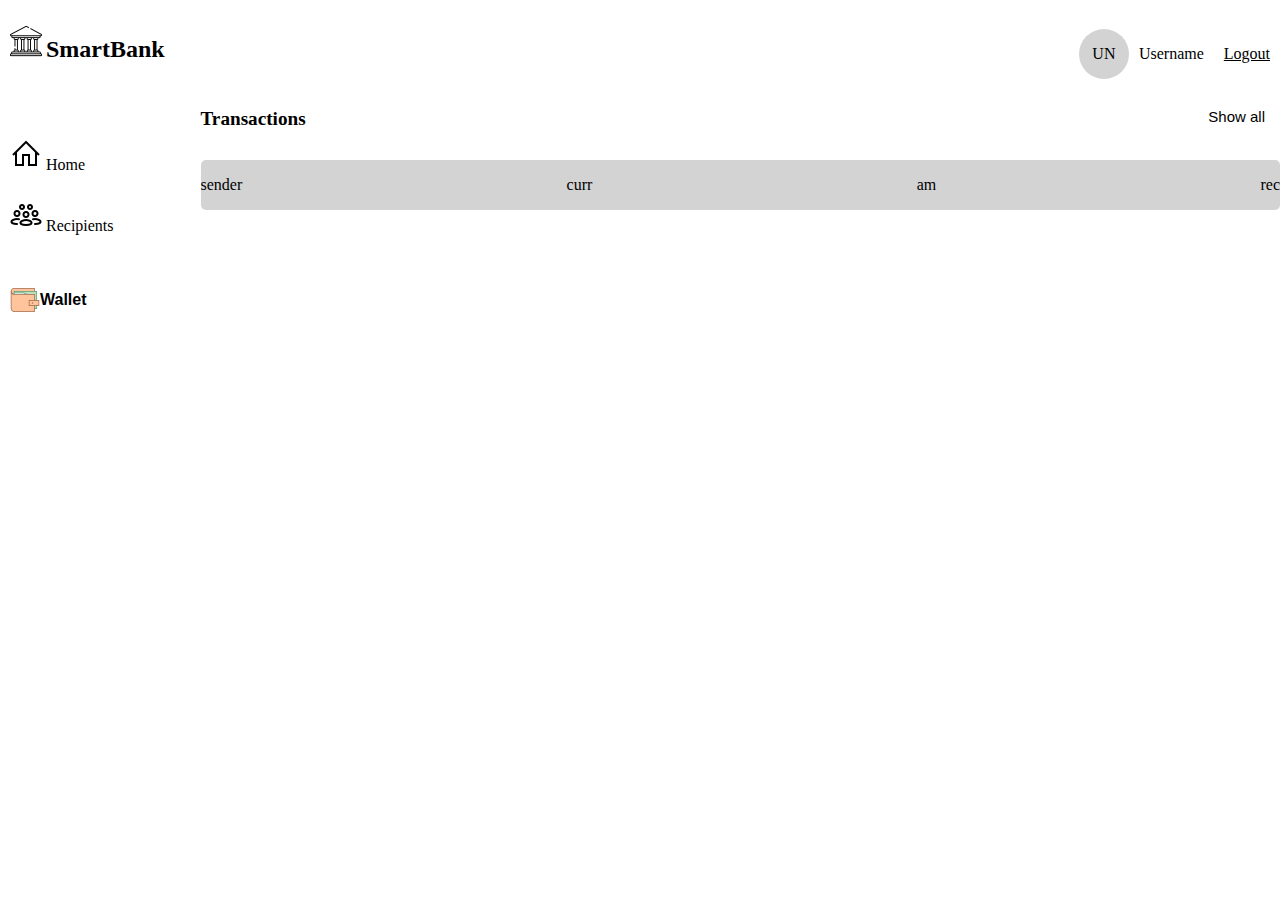
<file: frontend/templates/bank/home.html>
<!DOCTYPE html>
<html>
  <head>
    <meta charset="UTF-8" />
    <meta name="viewport" content="width=device-width, initial-scale=1.0" />
    <link rel="stylesheet" href="../../static/css/bank/home/style.css" />
    <link rel="stylesheet" href="../../static/css/bank/sidebar.css" />
    <link rel="stylesheet" href="../../static/css/bank/profile.css" />
    <link rel="stylesheet" href="../../static/css/bank/body_main_body.css" />
    <script src="../../static/javascript/bank/home/transaction.js"></script>
    <script src="../../static/javascript/bank/sidebar_wallet.js"></script>
    <script src="../../static/javascript/bank/fetch_user.js"></script>
  </head>
  <body>
    <div class="main-body" id="main-body">
      <div class="side-bar">
        <div class="logo">
          <a class="side-bar-logo-link" href="../../index.html"
            ><img src="../../static/images/bank/bank.png" alt="bank" />
            <span class="brand-name">SmartBank</span></a
          >
        </div>
        <div class="icon">
          <div class="home">
            <a class="side-bar-icon-link" href="home.html"
              ><img src="../../static/images/bank/home.png" alt="home" />
              <span class="icon1-description">Home</span></a
            >
          </div>
          <div class="recipients">
            <a class="side-bar-icon-link" href="recipients.html"
              ><img src="../../static/images/bank/crowd.png" alt="recipients" />
              <span class="icon2-description"> Recipients</span></a
            >
          </div>
        </div>
        <div class="wallet-icon">
          <a class="wallet-icon-link" href="wallets.html">
            <img src="../../static/images/bank/wallet.png" alt="wallet-icon" />
            <span>Wallet</span></a
          >
        </div>
        <div class="wallets" id="wallets"></div>
      </div>
      <div class="content">
        <div class="profile">
          <a class="content-profile-link" href="user.html">
            <div class="avatar" id="avatar">
              <span class="username-initials" id="username-initials">UN</span>
            </div>
            <div class="username" id="username">Username</div>
          </a>
          <div class="logout">
            <a class="logout-link" href="auth/logout.html">Logout</a>
          </div>
        </div>
        <div class="showcase">
          <div class="transactions">
            <div class="transactions-header">
              <div class="transactions-title">Transactions</div>
              <a class="content-showcase-link" href="transactions.html"
                ><div class="transactions-showall">Show all</div></a
              >
            </div>
            <div class="transactions-records">
              <div class="transactions-records-1">
                <div class="sender" id="sender">sender</div>
                <div class="currency" id="currency">curr</div>
                <div class="amount" id="amount">am</div>
                <div class="receiver" id="receiver">rec</div>
              </div>
            </div>
          </div>
        </div>
      </div>
    </div>
  </body>
</html>
</file>
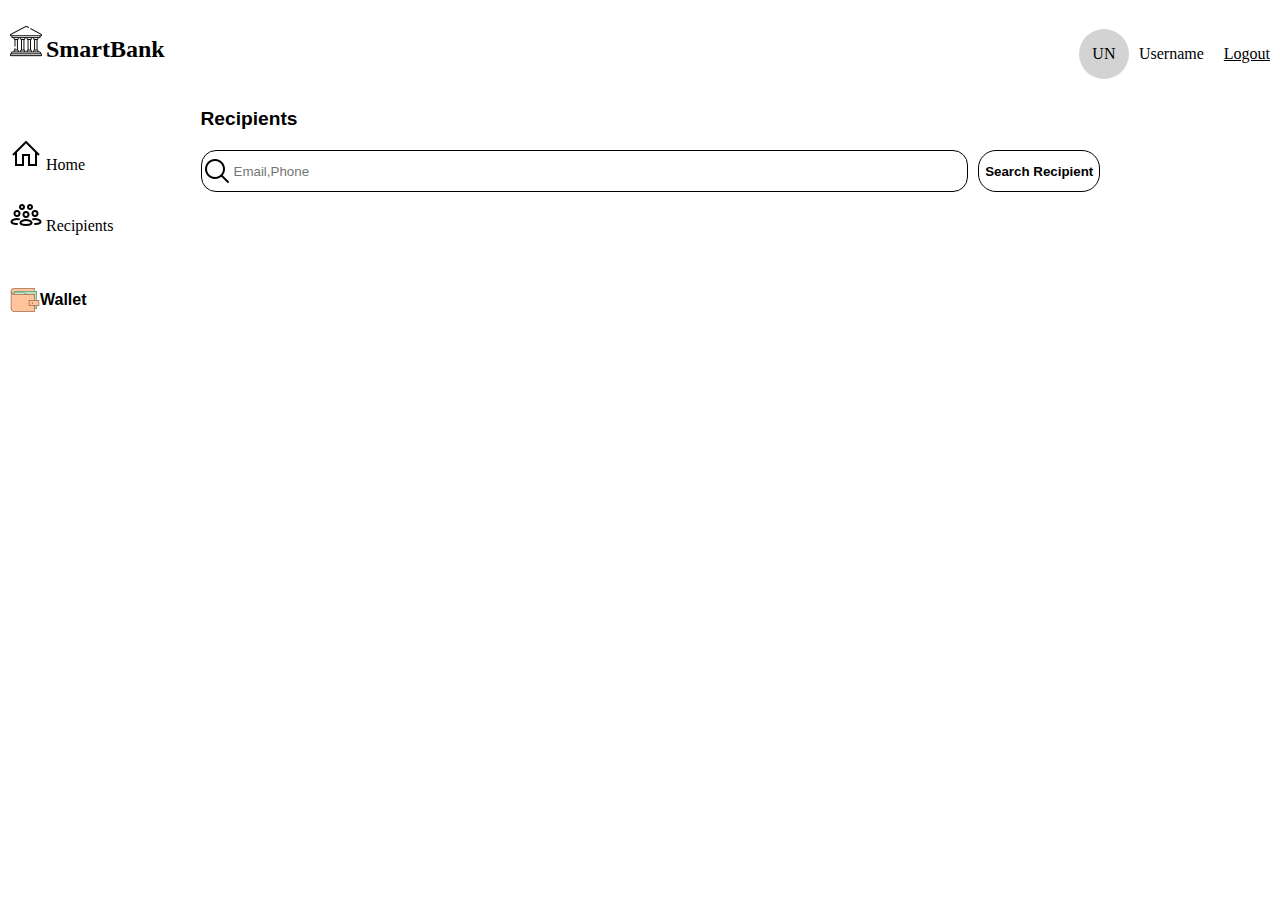
<file: frontend/templates/bank/recipients.html>
<!DOCTYPE html>
<html>
  <head>
    <meta charset="UTF-8" />
    <meta name="viewport" content="width=device-width, initial-scale=1.0" />
    <link rel="stylesheet" href="../../static/css/bank/recipients/style.css" />
    <link rel="stylesheet" href="../../static/css/bank/sidebar.css" />
    <link rel="stylesheet" href="../../static/css/bank/profile.css" />
    <link rel="stylesheet" href="../../static/css/bank/body_main_body.css" />
    <script src="../../static/javascript/bank/sidebar_wallet.js"></script>
    <script src="../../static/javascript/bank/fetch_user.js"></script>
    <script src="../../static/javascript/bank/recipients/search.js"></script>
    <script src="../../static/javascript/bank/recipients/transfer_window.js"></script>
    <script src="../../static/javascript/bank/recipients/transfer.js"></script>
  </head>
  <body>
    <div class="main-body" id="main-body">
      <div class="side-bar">
        <div class="logo">
          <a class="side-bar-logo-link" href="../../index.html"
            ><img src="../../static/images/bank/bank.png" alt="bank" />
            <span class="brand-name">SmartBank</span></a
          >
        </div>
        <div class="icon">
          <div class="home">
            <a class="side-bar-icon-link" href="home.html"
              ><img src="../../static/images/bank/home.png" alt="home" />
              <span class="icon1-description">Home</span></a
            >
          </div>
          <div class="recipients">
            <a class="side-bar-icon-link" href="recipients.html"
              ><img src="../../static/images/bank/crowd.png" alt="recipients" />
              <span class="icon2-description"> Recipients</span></a
            >
          </div>
        </div>
        <div class="wallet-icon">
          <a class="wallet-icon-link" href="wallets.html">
            <img src="../../static/images/bank/wallet.png" alt="wallet-icon" />
            <span>Wallet</span></a
          >
        </div>
        <div class="wallets" id="wallets"></div>
      </div>
      <div class="content">
        <div class="profile">
          <a class="content-profile-link" href="user.html">
            <div class="avatar" id="avatar">
              <span class="username-initials" id="username-initials">UN</span>
            </div>
            <div class="username" id="username">Username</div>
          </a>
          <div class="logout">
            <a class="logout-link" href="auth/logout.html">Logout</a>
          </div>
        </div>
        <div class="showcase" id="showcase">
          <div class="recipient-title">Recipients</div>
          <div class="recipients-search">
            <div class="recipients-search-bar">
              <img
                src="../../static/images/bank/search/search.png"
                alt="serach"
              />
              <input
                id="input-email-phone"
                class="search-frame"
                type="text"
                placeholder="Email,Phone"
              />
            </div>
            <button class="search-btn" onclick="searchRecipient()">
              Search Recipient
            </button>
          </div>
          <div id="search-result" class="search-result"></div>
          <div id="transfer-area" class="transfer-area"></div>
        </div>
      </div>
    </div>
  </body>
</html>
</file>
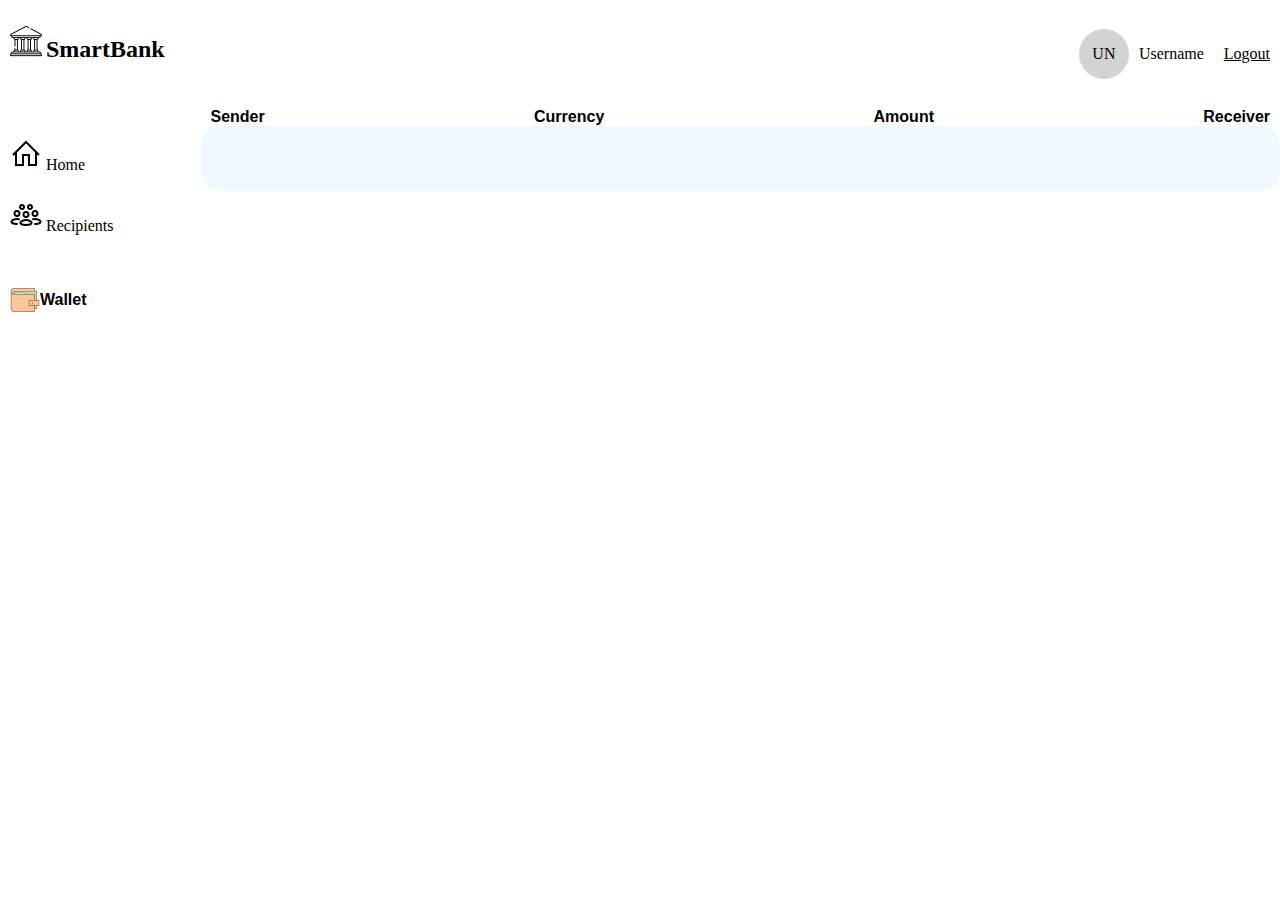
<file: frontend/templates/bank/transactions.html>
<!DOCTYPE html>
<html>
  <head>
    <meta charset="UTF-8" />
    <meta name="viewport" content="width=device-width, initial-scale=1.0" />
    <link
      rel="stylesheet"
      href="../../static/css/bank/transactions/style.css"
    />
    <link rel="stylesheet" href="../../static/css/bank/sidebar.css" />
    <link rel="stylesheet" href="../../static/css/bank/profile.css" />
    <link rel="stylesheet" href="../../static/css/bank/body_main_body.css" />
    <script src="../../static/javascript/bank/sidebar_wallet.js"></script>
    <script src="../../static/javascript/bank/fetch_user.js"></script>
    <script src="../../static/javascript/bank/transactions/transactions.js"></script>
  </head>
  <body>
    <div class="main-body" id="main-body">
      <div class="side-bar">
        <div class="logo">
          <a class="side-bar-logo-link" href="../../index.html"
            ><img src="../../static/images/bank/bank.png" alt="bank" />
            <span class="brand-name">SmartBank</span></a
          >
        </div>
        <div class="icon">
          <div class="home">
            <a class="side-bar-icon-link" href="home.html"
              ><img src="../../static/images/bank/home.png" alt="home" />
              <span class="icon1-description">Home</span></a
            >
          </div>
          <div class="recipients">
            <a class="side-bar-icon-link" href="recipients.html"
              ><img src="../../static/images/bank/crowd.png" alt="recipients" />
              <span class="icon2-description"> Recipients</span></a
            >
          </div>
        </div>
        <div class="wallet-icon">
          <a class="wallet-icon-link" href="wallets.html">
            <img src="../../static/images/bank/wallet.png" alt="wallet-icon" />
            <span>Wallet</span></a
          >
        </div>
        <div class="wallets" id="wallets"></div>
      </div>
      <div class="content">
        <div class="profile">
          <a class="content-profile-link" href="user.html">
            <div class="avatar" id="avatar">
              <span class="username-initials" id="username-initials">UN</span>
            </div>
            <div class="username" id="username">Username</div>
          </a>
          <div class="logout">
            <a class="logout-link" href="auth/logout.html">Logout</a>
          </div>
        </div>
        <div class="showcase">
          <div class="transactions-title">
            <div>Sender</div>
            <div>Currency</div>
            <div>Amount</div>
            <div>Receiver</div>
          </div>
          <div class="transactions" id="transactions"></div>
        </div>
      </div>
    </div>
  </body>
</html>
</file>
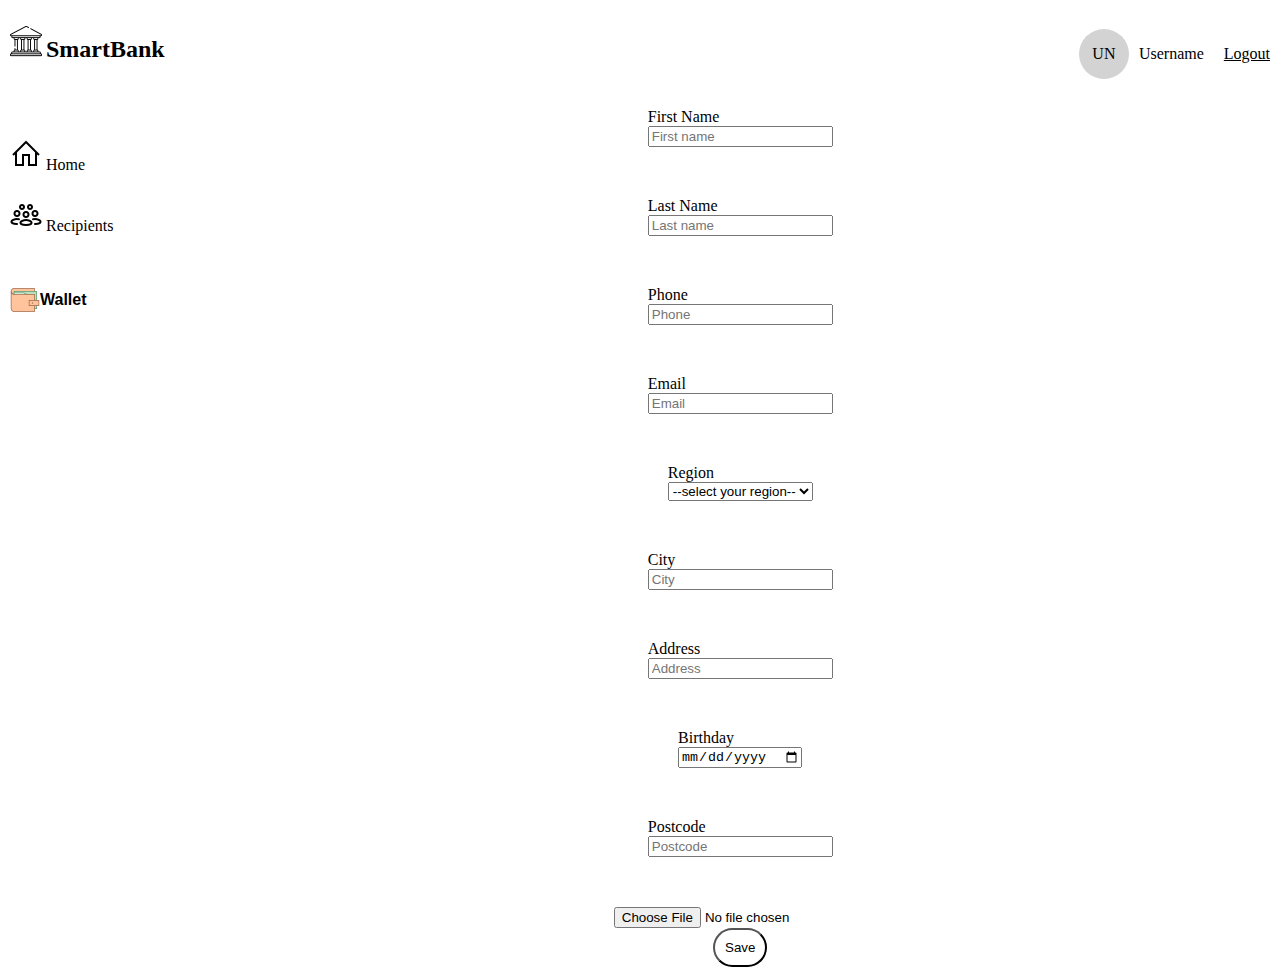
<file: frontend/templates/bank/user.html>
<!DOCTYPE html>
<html>
  <head>
    <meta charset="UTF-8" />
    <meta name="viewport" content="width=device-width, initial-scale=1.0" />
    <link rel="stylesheet" href="../../static/css/bank/sidebar.css" />
    <link rel="stylesheet" href="../../static/css/bank/profile.css" />
    <link rel="stylesheet" href="../../static/css/bank/body_main_body.css" />
    <link rel="stylesheet" href="../../static/css/bank/user/style.css" />
    <script src="../../static/javascript/bank/sidebar_wallet.js"></script>
    <script src="../../static/javascript/bank/fetch_user.js"></script>
    <script src="../../static/javascript/bank/user/regions.js"></script>
    <script src="../../static/javascript/bank/user/fetch_user_info.js"></script>
    <script src="../../static/javascript/bank/user/region_options.js"></script>
    <script src="../../static/javascript/bank/user/save_check.js"></script>
    <script src="../../static/javascript/bank/user/send_save_info.js"></script>
  </head>
  <body>
    <div class="main-body" id="main-body">
      <div class="side-bar">
        <div class="logo">
          <a class="side-bar-logo-link" href="../../index.html"
            ><img src="../../static/images/bank/bank.png" alt="bank" />
            <span class="brand-name">SmartBank</span></a
          >
        </div>
        <div class="icon">
          <div class="home">
            <a class="side-bar-icon-link" href="home.html"
              ><img src="../../static/images/bank/home.png" alt="home" />
              <span class="icon1-description">Home</span></a
            >
          </div>
          <div class="recipients">
            <a class="side-bar-icon-link" href="recipients.html"
              ><img src="../../static/images/bank/crowd.png" alt="recipients" />
              <span class="icon2-description"> Recipients</span></a
            >
          </div>
        </div>
        <div class="wallet-icon">
          <a class="wallet-icon-link" href="wallets.html">
            <img src="../../static/images/bank/wallet.png" alt="wallet-icon" />
            <span>Wallet</span></a
          >
        </div>
        <div class="wallets" id="wallets"></div>
      </div>
      <div class="content">
        <div class="profile">
          <a class="content-profile-link" href="user.html">
            <div class="avatar" id="avatar">
              <span class="username-initials" id="username-initials">UN</span>
            </div>
            <div class="username" id="username">Username</div>
          </a>
          <div class="logout">
            <a class="logout-link" href="auth/logout.html">Logout</a>
          </div>
        </div>
        <div class="showcase">
          <div class="user-info">
            <div class="user-auth-info">
              <div class="first-name">
                <div class="label">First Name</div>
                <input
                  type="text"
                  class="input-first-name"
                  placeholder="First name"
                  id="input-first-name"
                />
                <div
                  class="input-first_name-warning"
                  id="input-first_name-warning"
                ></div>
              </div>
              <div class="last-name">
                <div class="label">Last Name</div>
                <input
                  type="text"
                  class="input-last-name"
                  placeholder="Last name"
                  id="input-last-name"
                />
                <div
                  class="input-last_name-warning"
                  id="input-last_name-warning"
                ></div>
              </div>
              <div class="phone">
                <div class="label">Phone</div>
                <input
                  type="text"
                  class="input-phone"
                  placeholder="Phone"
                  id="input-phone"
                />
                <div class="input-phone-warning" id="input-phone-warning"></div>
              </div>
              <div class="email">
                <div class="label">Email</div>
                <input
                  type="text"
                  class="input-email"
                  placeholder="Email"
                  id="input-email"
                />
                <div class="input-email-warning" id="input-email-warning"></div>
              </div>
            </div>
            <div class="user-profile">
              <div class="select-region">
                <div class="label">Region</div>
                <select name="select-regions" id="select-regions">
                  <option value="null">--select your region--</option>
                </select>
              </div>
              <div class="city">
                <div class="label">City</div>
                <input
                  type="text"
                  class="input-city"
                  placeholder="City"
                  id="input-city"
                />
              </div>
              <div class="address">
                <div class="label">Address</div>
                <input
                  type="text"
                  class="input-address"
                  placeholder="Address"
                  id="input-address"
                />
              </div>
              <div class="birthday">
                <div class="label">Birthday</div>
                <input
                  type="date"
                  class="input-birthday"
                  placeholder="YYYY-MM-DD"
                  id="input-birthday"
                />
              </div>
              <div class="postcode">
                <div class="label">Postcode</div>
                <input
                  type="text"
                  class="input-postcode"
                  placeholder="Postcode"
                  id="input-postcode"
                />
              </div>
            </div>
            <div class="user-avatar" id="user-avatar">
              <input id="input-user-avatar" type="file" accept="image/*" />
              <div class="input-avatar-warning" id="input-avatar-warning"></div>
            </div>
          </div>
          <div class="info-save">
            <button
              class="info-save-btn"
              id="info-save-btn"
              onclick="saveInfoCheck()"
            >
              Save
            </button>
          </div>
        </div>
      </div>
    </div>
  </body>
</html>
</file>
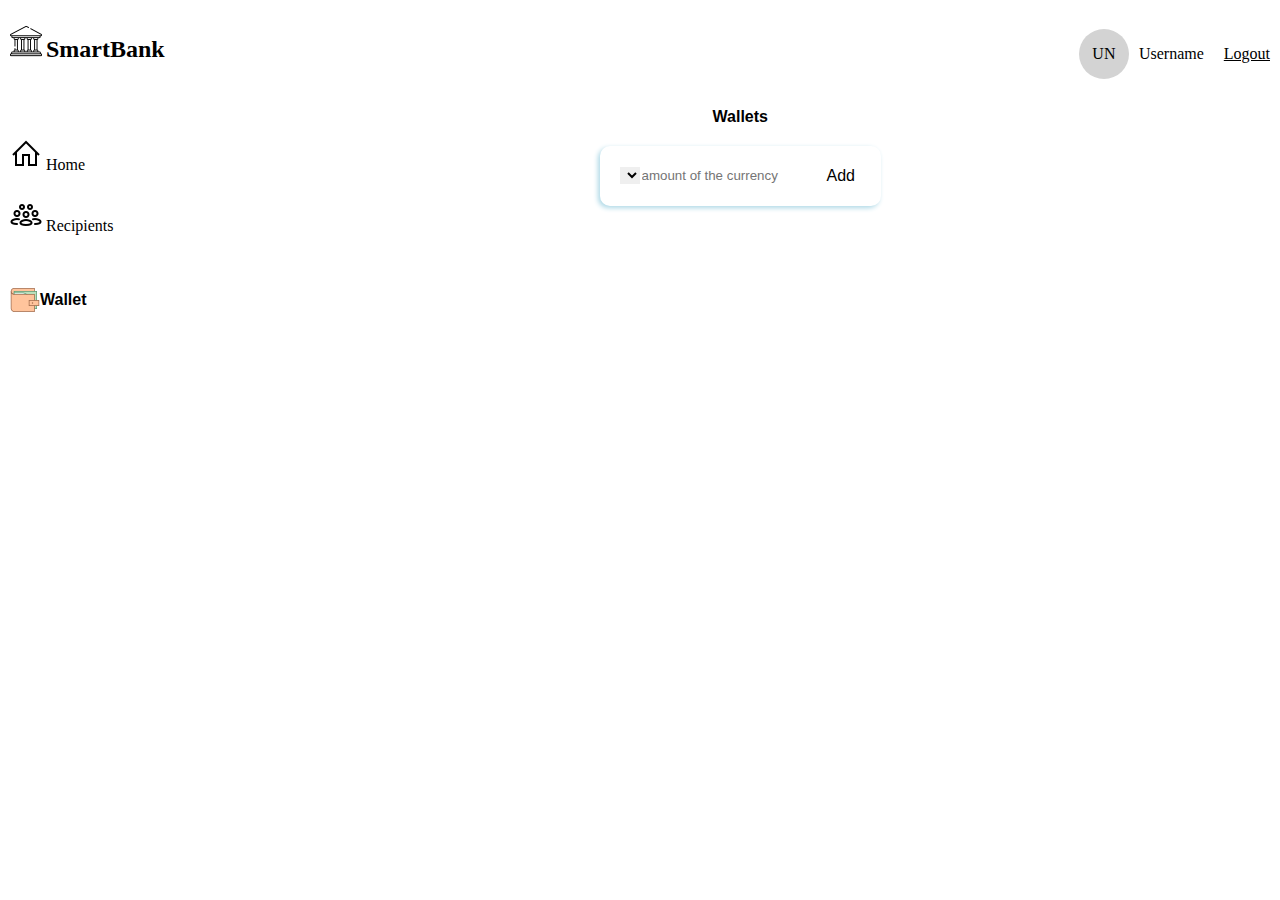
<file: frontend/templates/bank/wallets.html>
<!DOCTYPE html>
<html>
  <head>
    <meta charset="UTF-8" />
    <meta name="viewport" content="width=device-width, initial-scale=1.0" />
    <link rel="stylesheet" href="../../static/css/bank/wallets/style.css" />
    <link rel="stylesheet" href="../../static/css/bank/sidebar.css" />
    <link rel="stylesheet" href="../../static/css/bank/profile.css" />
    <link rel="stylesheet" href="../../static/css/bank/body_main_body.css" />
    <script src="../../static/javascript/bank/sidebar_wallet.js"></script>
    <script src="../../static/javascript/bank/fetch_user.js"></script>
    <script src="../../static/javascript/bank/wallets/wallets.js"></script>
  </head>
  <body>
    <div class="main-body" id="main-body">
      <div class="side-bar">
        <div class="logo">
          <a class="side-bar-logo-link" href="../../index.html"
            ><img src="../../static/images/bank/bank.png" alt="bank" />
            <span class="brand-name">SmartBank</span></a
          >
        </div>
        <div class="icon">
          <div class="home">
            <a class="side-bar-icon-link" href="home.html"
              ><img src="../../static/images/bank/home.png" alt="home" />
              <span class="icon1-description">Home</span></a
            >
          </div>
          <div class="recipients">
            <a class="side-bar-icon-link" href="recipients.html"
              ><img src="../../static/images/bank/crowd.png" alt="recipients" />
              <span class="icon2-description"> Recipients</span></a
            >
          </div>
        </div>
        <div class="wallet-icon">
          <a class="wallet-icon-link" href="wallets.html">
            <img src="../../static/images/bank/wallet.png" alt="wallet-icon" />
            <span>Wallet</span></a
          >
        </div>
        <div class="wallets" id="wallets"></div>
      </div>
      <div class="content">
        <div class="profile">
          <a class="content-profile-link" href="user.html">
            <div class="avatar" id="avatar">
              <span class="username-initials" id="username-initials">UN</span>
            </div>
            <div class="username" id="username">Username</div>
          </a>
          <div class="logout">
            <a class="logout-link" href="auth/logout.html">Logout</a>
          </div>
        </div>
        <div class="showcase">
          <div class="wallet-title">Wallets</div>
          <div class="wallet-add">
            <div class="selector" id="selector">
              <select
                name="currency"
                class="currency-selector"
                id="currency-selector"
              ></select>
            </div>
            <div class="amount">
              <input
                class="amount-input"
                type="number"
                placeholder="amount of the currency"
                id="amount-input"
              />
            </div>
            <div class="button">
              <button class="add-button" onclick="createWallet()">Add</button>
            </div>
          </div>
        </div>
      </div>
    </div>
  </body>
</html>
</file>
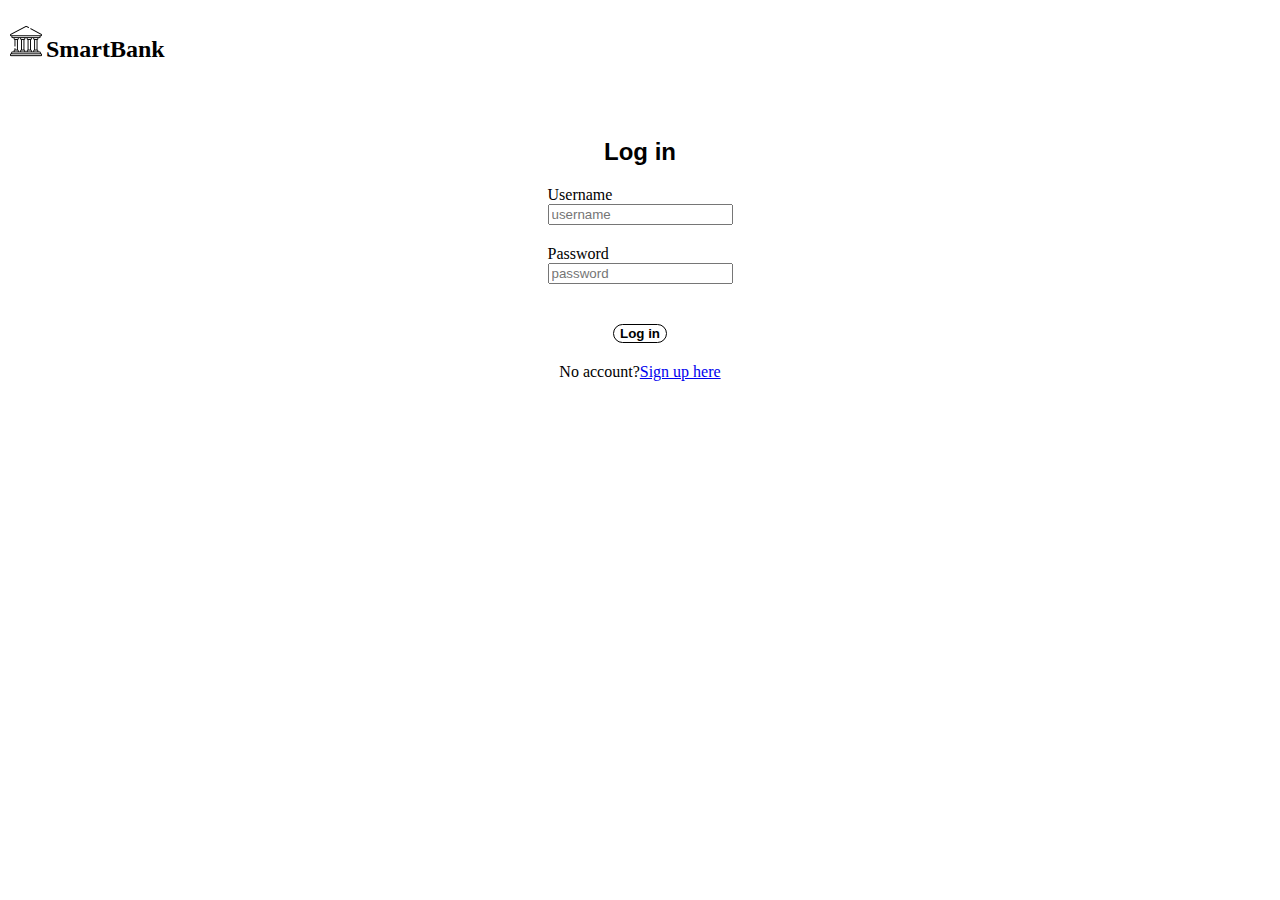
<file: frontend/templates/bank/auth/login.html>
<!DOCTYPE html>
<html>
  <head>
    <meta charset="UTF-8" />
    <meta name="viewport" content="width=device-width, initial-scale=1.0" />
    <link rel="stylesheet" href="../../../static/css/bank/sidebar.css" />
    <link rel="stylesheet" href="../../../static/css/bank/login/style.css" />
    <script src="../../../static/javascript/bank/login/check_login_info.js"></script>
    <script src="../../../static/javascript/bank/login/login.js"></script>
  </head>
  <body>
    <div class="main-body">
      <div class="side-bar">
        <div class="logo">
          <a class="side-bar-logo-link" href="../../../index.html"
            ><img src="../../../static/images/bank/bank.png" alt="bank" />
            <span class="brand-name">SmartBank</span></a
          >
        </div>
      </div>
      <div class="content">
        <div class="login" id="login">
          <div class="login-title">Log in</div>
          <div class="login-body" id="login-body">
            <div class="login-username" id="login-username">
              <div class="login-username-title">Username</div>
              <input
                type="text"
                placeholder="username"
                id="input-login-username"
              />
            </div>
            <div class="login-password" id="login-password">
              <div class="login-password-title">Password</div>
              <input
                type="password"
                id="input-login-password"
                placeholder="password"
                id="input-login-password"
              />
            </div>
            <div class="login-notification" id="login-notification"></div>
            <button class="login-btn" id="login-btn" onclick="checkLoginInfo()">
              Log in
            </button>
          </div>
        </div>
        <div class="signup-link">
          No account?<a href="signup.html">Sign up here</a>
        </div>
      </div>
    </div>
  </body>
</html>
</file>
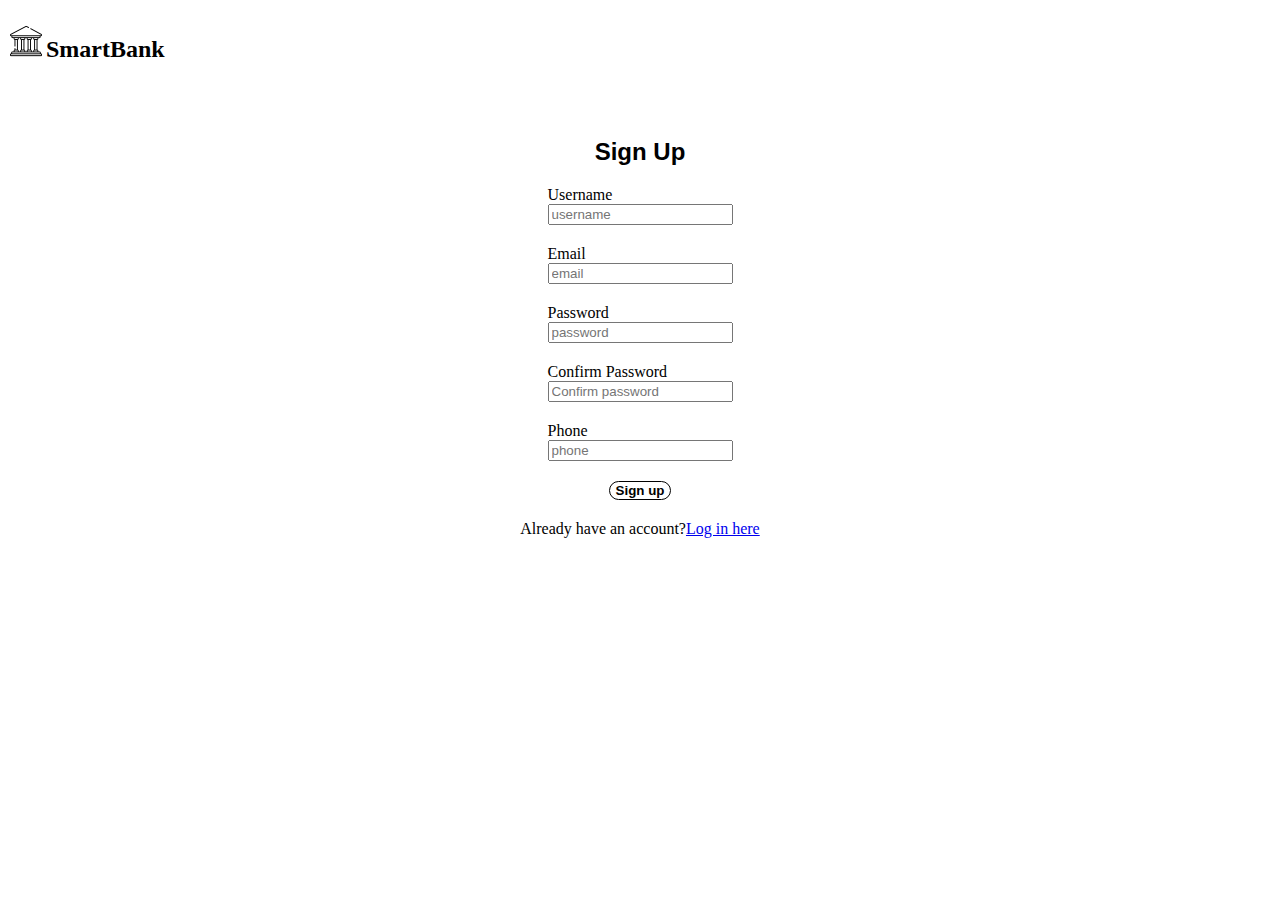
<file: frontend/templates/bank/auth/signup.html>
<!DOCTYPE html>
<html>
  <head>
    <meta charset="UTF-8" />
    <meta name="viewport" content="width=device-width, initial-scale=1.0" />
    <link rel="stylesheet" href="../../../static/css/bank/sidebar.css" />
    <link rel="stylesheet" href="../../../static/css/bank/signup/style.css" />
    <script src="../../../static/javascript/bank/signup/password.js"></script>
    <script src="../../../static/javascript/bank/signup/signup_info_check.js"></script>
    <script src="../../../static/javascript/bank/signup/send_signup_info.js"></script>
  </head>
  <body>
    <div class="main-body">
      <div class="side-bar">
        <div class="logo">
          <a class="side-bar-logo-link" href="../../../index.html"
            ><img src="../../../static/images/bank/bank.png" alt="bank" />
            <span class="brand-name">SmartBank</span></a
          >
        </div>
      </div>
      <div class="content">
        <div class="signup" id="signup">
          <div class="signup-title">Sign Up</div>
          <div class="signup-body" id="signup-body">
            <div class="signup-username" id="signup-username">
              <div class="signup-username-title">Username</div>
              <input
                type="text"
                placeholder="username"
                id="input-signup-username"
              />
            </div>
            <div class="signup-email" id="signup-email">
              <div class="signup-email-title">Email</div>
              <input type="text" placeholder="email" id="input-signup-email" />
            </div>
            <div class="signup-password" id="signup-password">
              <div class="signup-password-title">Password</div>
              <input
                type="password"
                id="input-signup-password"
                placeholder="password"
                id="input-signup-password"
              />
            </div>
            <div class="signup-confirm-password" id="signup-confirm-password">
              <div class="signup-confirm-password-title">Confirm Password</div>
              <input
                type="password"
                id="input-signup-confirm-password"
                placeholder="Confirm password"
                id="input-signup-confirm-password"
              />
            </div>
            <div class="signup-phone" id="signup-phone">
              <div class="signup-phone-title">Phone</div>
              <input type="text" placeholder="phone" id="input-signup-phone" />
            </div>
            <button class="signup-btn" onclick="passwordCheck()">
              Sign up
            </button>
          </div>
        </div>
        <div class="login-link">
          Already have an account?<a href="login.html">Log in here</a>
        </div>
      </div>
    </div>
  </body>
</html>
</file>
<file: frontend/static/css/bank/home/style.css>
.transactions {
  width: 100%;
}
.transactions-header {
  display: flex;
  flex-direction: row;
  justify-content: space-between;
  padding-right: 15px;
}
.transactions-title {
  font-family: "Times New Roman", Times, serif;
  font-weight: bold;
  font-size: larger;
}
.transactions-showall {
  font-family: Arial, Helvetica, sans-serif;
  font-size: 15px;
  font-weight: 100;
  color: black;
}

.transactions-records {
  margin-top: 30px;
  min-height: 75px;
  display: flex;
  flex-direction: column;
}
.transactions-records > * {
  display: flex;
  flex-direction: row;
  justify-content: space-between;
  background-color: lightgray;
  border: none;
  border-radius: 5px;
  min-height: 50px;
}
.sender,
.receiver,
.amount,
.currency {
  display: flex;
  align-items: center;
}
.sender,
.receiver {
  flex-direction: row;
}

.sender-avatar,
.receiver-avatar {
  width: 40px;
  height: 40px;
  border: 1px solid;
  border-radius: 20px;
}
</file>
<file: frontend/static/css/bank/sidebar.css>
.side-bar {
  display: flex;
  flex-direction: column;
  width: 15%;
  padding-left: 10px;
}

.logo {
  margin-top: 25px;
  margin-bottom: 75px;
}
.brand-name {
  font-weight: bold;
  font-family: "Times New Roman", Times, serif;
  font-size: x-large;
  color: black;
}
.home {
  margin-bottom: 25px;
}
.recipients {
  margin-bottom: 50px;
}

.icon1-description,
.icon2-description {
  color: black;
}
.wallet-icon {
}
.wallet-icon-link {
  display: flex;
  flex-direction: row;
  align-items: center;
  text-decoration: none;
  color: black;
  font-family: Arial, Helvetica, sans-serif;
  font-weight: bold;
}
.wallets {
  display: flex;
  flex-direction: column;
}
.wallets > * {
  margin-bottom: 20px;
  display: flex;
  flex-direction: row;
  align-items: center;
}
.content-showcase-link,
.content-profile-link,
.side-bar-icon-link,
.side-bar-logo-link {
  text-decoration: none;
}
</file>
<file: frontend/static/css/bank/profile.css>
.content {
  display: flex;
  flex-direction: column;
  width: 85%;
}
.profile {
  display: flex;
  height: 12vh;
  justify-content: flex-end;
  align-items: center;
}
.content-profile-link {
  display: flex;
  flex-direction: row;
  align-items: center;
}
.avatar {
  margin-right: 10px;
  background-color: lightgray;
  height: 50px;
  width: 50px;
  border: 0;
  border-radius: 25px;
  display: flex;
  justify-content: center;
  align-items: center;
}

.avatar-image {
  width: 50px;
  height: 50px;
  border-radius: 25px;
  border: 1px solid;
}
.username-initials {
  color: black;
}
.username {
  margin-right: 20px;
  color: black;
}

.content-showcase-link,
.content-profile-link,
.side-bar-icon-link,
.side-bar-logo-link {
  text-decoration: none;
}

.recipients:hover
  .home:hover
  .logo:hover
  .username:hover
  .avatar:hover
  .transactions-showall:hover {
  cursor: pointer;
}

.logout-link {
  text-decoration: underline;
  color: black;
}
.logout {
  padding-right: 10px;
}
</file>
<file: frontend/static/css/bank/body_main_body.css>
body {
  margin: 0;
  padding: 0;
}
.main-body {
  display: flex;
  flex-direction: row;
  margin: 0;
  padding: 0;
}
</file>
<file: frontend/static/css/bank/recipients/style.css>
.showcase {
  display: flex;
  flex-direction: column;
}
.recipient-title {
  font-family: Arial, Helvetica, sans-serif;
  font-weight: bold;
  font-size: larger;
  margin-bottom: 20px;
}
.recipients-search {
  display: flex;
  flex-direction: row;
}
.recipients-search-bar {
  display: flex;
  flex-direction: row;
  border: 1px solid;
  border-radius: 15px;
  padding-top: 5px;
  padding-right: 10px;
  padding-bottom: 5px;
  width: 70%;
  margin-right: 10px;
}
.search-frame {
  border: none;
  width: 100%;
}
.search-frame:focus {
  outline: none;
}
.search-btn {
  border: 1px solid;
  border-radius: 18px;
  background-color: white;
  font-family: Arial, Helvetica, sans-serif;
  font-weight: bold;
}
.search-result {
  display: flex;
  flex-direction: row;
  justify-content: space-between;
  padding-left: 10px;
  padding-top: 10px;
  width: 70%;
  align-items: center;
}
.result-transfer-btn {
  border: 1px solid;
  border-radius: 20px;
  background-color: white;
  font-family: Arial, Helvetica, sans-serif;
  font-weight: bold;
}
.transfer-area {
  display: flex;
  flex-direction: column;
}
.transfer-window {
  box-shadow: -10px 10px 5px lightblue;
  display: flex;
  flex-direction: column;
  padding: 10px 10px 10px 10px;
  width: 60%;
  margin-top: 50px;
  margin-left: auto;
  margin-right: auto;
  border: 1px solid;
}
.transfer-window > * {
  margin-bottom: 10px;
}
.transfer-submit-btn {
  border-radius: 15px;
  background-color: transparent;
}
.result-transfer-btn:hover,
.search-btn:hover,
.transfer-submit-btn:hover {
  cursor: pointer;
}

input::-webkit-outer-spin-button,
input::-webkit-inner-spin-button {
  -webkit-appearance: none;
  margin: 0;
}

.result-username {
  display: flex;
  flex-direction: row;
  align-items: center;
}

.recipient-avatar {
  width: 40px;
  height: 40px;
  border: 1px solid;
  border-radius: 20px;
}
</file>
<file: frontend/static/css/bank/transactions/style.css>
.transactions {
  display: flex;
  flex-direction: column;
  min-height: 50px;
  padding-top: 15px;
  background-color: aliceblue;
  border: none;
  border-radius: 20px;
}
.transactions-title {
  display: flex;
  flex-direction: row;
  justify-content: space-between;
  padding-left: 10px;
  padding-right: 10px;
  font-family: Arial, Helvetica, sans-serif;
  font-weight: bold;
}

.transactions-records {
  margin-bottom: 10px;
  display: flex;
  flex-direction: row;
  justify-content: space-between;
  align-items: center;
  padding-left: 10px;
  padding-right: 10px;
}

.sender,
.receiver {
  display: flex;
  flex-direction: row;
}

.sender-avatar,
.receiver-avatar {
  width: 50px;
  height: 50px;
  border: 1px solid;
  border-radius: 25px;
}
</file>
<file: frontend/static/css/bank/user/style.css>
.user-info {
  display: flex;
  flex-direction: column;
}
.user-auth-info {
  display: flex;
  flex-direction: column;
  justify-content: center;
  align-items: center;
}

.user-profile {
  display: flex;
  flex-direction: column;
  justify-content: center;
  align-items: center;
}

.user-auth-info > *,
.user-profile > * {
  margin-bottom: 50px;
}

.info-save {
  display: flex;
  justify-content: center;
}

.info-save-btn {
  background-color: transparent;
  border-radius: 20px;
  padding: 10px 10px 10px 10px;
}
.info-save-btn:hover {
  cursor: pointer;
}

.warning-text {
  color: red;
  font-family: sans-serif;
  font-weight: bold;
}

.user-avatar {
  display: flex;
  flex-direction: column;
  justify-content: center;
  align-items: center;
}
</file>
<file: frontend/static/css/bank/wallets/style.css>
.showcase {
  display: flex;
  flex-direction: column;
  justify-content: center;
  align-items: center;
}
.wallet-title {
  font-family: Arial, Helvetica, sans-serif;
  font-weight: bold;
  text-align: center;
  margin-bottom: 20px;
}
.wallet-add {
  padding-top: 20px;
  padding-bottom: 20px;
  padding-left: 20px;
  padding-right: 20px;
  border: none;
  border-radius: 10px;
  box-shadow: -2px 2px 5px lightblue;
  display: flex;
  flex-direction: row;
  justify-content: space-evenly;
}
.currency-selector {
  border: none;
}
.currency-selector:focus {
  outline: none;
}
.amount-input {
  border: none;
}
.amount-input:focus {
  outline: none;
}

.add-button {
  border: none;
  background-color: white;
  font-family: Arial, Helvetica, sans-serif;
  font-size: medium;
}
.add-button:hover {
  cursor: pointer;
}

input::-webkit-outer-spin-button,
input::-webkit-inner-spin-button {
  -webkit-appearance: none;
  margin: 0;
}
</file>
<file: frontend/static/css/bank/login/style.css>
body {
  margin: 0;
  padding: 0;
}
.main-body {
  display: flex;
  flex-direction: column;
  margin: 0;
  padding: 0;
}

.login {
  display: flex;
  flex-direction: column;
}
.login-title {
  text-align: center;
  font-family: Arial, Helvetica, sans-serif;
  font-weight: bold;
  font-size: x-large;
  margin-bottom: 20px;
}
.login-body {
  display: flex;
  flex-direction: column;
  justify-content: center;
  align-items: center;
}
.login-body > * {
  margin-bottom: 20px;
  display: flex;
  flex-direction: column;
  justify-content: center;
}
.signup-link {
  text-align: center;
}

.login-btn {
  border-radius: 15px;
  border: 1px solid;
  font-family: Arial, Helvetica, sans-serif;
  font-weight: bold;
  background-color: transparent;
  cursor: pointer;
}

.login-notification {
  display: flex;
  justify-content: center;
  align-items: center;
}

.login-token {
  font-family: Arial, Helvetica, sans-serif;
}

.login-warning,
.login-info-null-warning {
  color: red;
  font-family: Arial, Helvetica, sans-serif;
  font-weight: bold;
}
</file>
<file: frontend/static/css/bank/signup/style.css>
body {
  margin: 0;
  padding: 0;
}
.main-body {
  display: flex;
  flex-direction: column;
  margin: 0;
  padding: 0;
}

.signup {
  display: flex;
  flex-direction: column;
}
.signup-title {
  text-align: center;
  font-family: Arial, Helvetica, sans-serif;
  font-weight: bold;
  font-size: x-large;
  margin-bottom: 20px;
}
.signup-body {
  display: flex;
  flex-direction: column;
  justify-content: center;
  align-items: center;
}
.signup-body > * {
  margin-bottom: 20px;
  display: flex;
  flex-direction: column;
  justify-content: center;
}
.login-link {
  text-align: center;
}

.signup-btn {
  border-radius: 15px;
  border: 1px solid;
  font-family: Arial, Helvetica, sans-serif;
  font-weight: bold;
  background-color: transparent;
  cursor: pointer;
}

.password-warning {
  text-align: center;
  font-family: Arial, Helvetica, sans-serif;
  font-weight: bold;
  color: red;
}

.signup-success-warning {
  text-align: center;
  font-family: Arial, Helvetica, sans-serif;
  font-weight: bold;
  color: red;
}

.not-null-warning {
  color: red;
  font-family: sans-serif;
  font-weight: bold;
}

.signup-backend-warning {
  font-family: Arial, Helvetica, sans-serif;
  font-weight: bold;
  color: red;
}

.redirect-warning {
  text-align: center;
}
</file>
